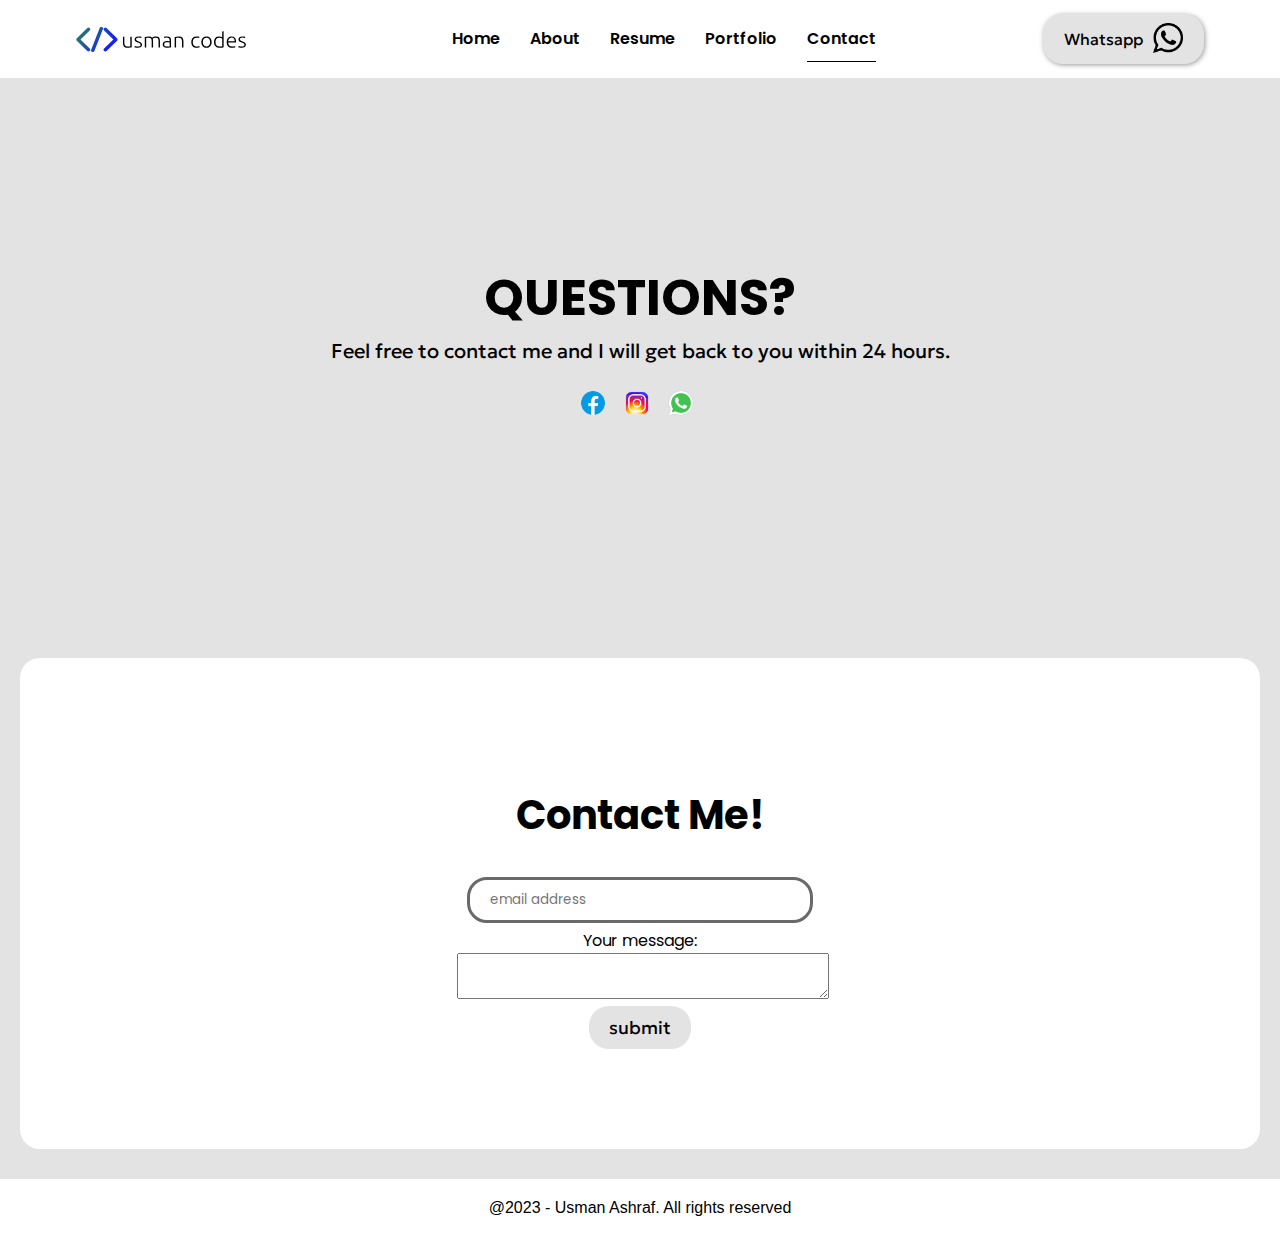
<file: contact.html>
<!DOCTYPE html>
<html lang="en">
<head>
    <meta charset="UTF-8">




       <!-- **************************google fonts link ********************************** -->

    <link rel="preconnect" href="https://fonts.googleapis.com">
   <link rel="preconnect" href="https://fonts.gstatic.com" crossorigin>

    <link href="https://fonts.googleapis.com/css2?family=Alkatra&family=Dancing+Script&family=Geologica:wght@100;900&family=Poppins:ital,wght@0,200;1,100&display=swap" rel="stylesheet">
    <meta http-equiv="X-UA-Compatible" content="IE=edge">

     <!-- **************************google fonts link end********************************** -->







    <meta name="viewport" content="width=device-width, initial-scale=1.0">

     <!-- ************************** font awwsome link ********************************** -->
    <link rel="stylesheet" href="https://cdnjs.cloudflare.com/ajax/libs/font-awesome/4.7.0/css/font-awesome.min.css">

    <meta name="viewport" content="width=device-width, initial-scale=1">


   <!-- ************************** common style.css file link ********************************** -->
   <link rel="stylesheet" href="style.css">

      <!-- **************************  Css file link for about section of navBar ********************************** -->

      <link rel="stylesheet" href="contact.css"> 



    

    <title>usmanashrraff</title>


</head>
<body>




       <!-- ************************* navigation bar ********************************** -->
       <!-- ************************* navigation bar ********************************** -->
       <!-- ************************* navigation bar ********************************** -->
       <!-- ************************* navigation bar ********************************** -->

    <nav id="nav-el">
        <div>
            <img src="default-monochrome.svg" alt="">
        </div>

        <ul id="ul-el">
            <li id="home-btnn" >Home</li>
            <li id="abt-btn">About</li>
            <li id="resume-btn">Resume</li>
          
            <li id="port-btn">Portfolio</li>
            <li id="contact-btn" style="color:black; border-bottom: 1px solid black">Contact</li>
        </ul>

        <div class="button">
            <i  id="bars" style="font-size:24px" class="fa">&#xf0c9;</i> <button>  <a style="color:black;" href=" https://wa.me/3413912683"> Whatsapp<img src="image_processing20210616-28547-1wojn8g.png" alt=""> </a> </button>
        </div>
    </nav>

<!-- ************************* navigation bar end ********************************** -->
<!-- ************************* navigation bar  end********************************** -->
<!-- ************************* navigation bar  end********************************** -->








<section id="contact-sec">
    
    <h1>QUESTIONS?</h1>
   

    <p>Feel free to contact me and I will get back to you within 24 hours.</p>
     <div class="socials">
       <img src="icons8-facebook-48.png" id="fb-link" alt="">
       <img src="icons8-instagram-48.png" id="insta-link" alt="">
       <img src="icons8-whatsapp-48.png" id="wp-link" alt="">

       <span class='span-err'></span>
    </div>
</section>





    </div>
</section>



<section id="form">

    <form id="cmt-form" action="https://formspree.io/f/mrgngrqz" method="POST" >
    <h1>Contact Me!</h1>

     <div class="inputs">
    
        <input type="email" id="email" name="email" placeholder="email address" required>
        <label>
    Your message:
    <textarea name="message" id="text-msg" required></textarea>
  </label>

  <input type="hidden" name="_next" value="http://localhost/web-project/thank_you.html">


     </div>
     <button type="submit" id="submit">submit</button>
    </form>
</section>


<footer>
    @2023 - Usman Ashraf. All rights reserved
</footer>
<!-- <script src="js files/home.js"></script>
 <script src="js files/about.js"></script>
<script src="js files/resume.js"></script>
<script src="js files/portfolio.js"></script> -->
<script src="contact.js"></script>
 <script src="script.js"></script>
    <!-- bootstrp js -->
   
</body>
</html>
</file>
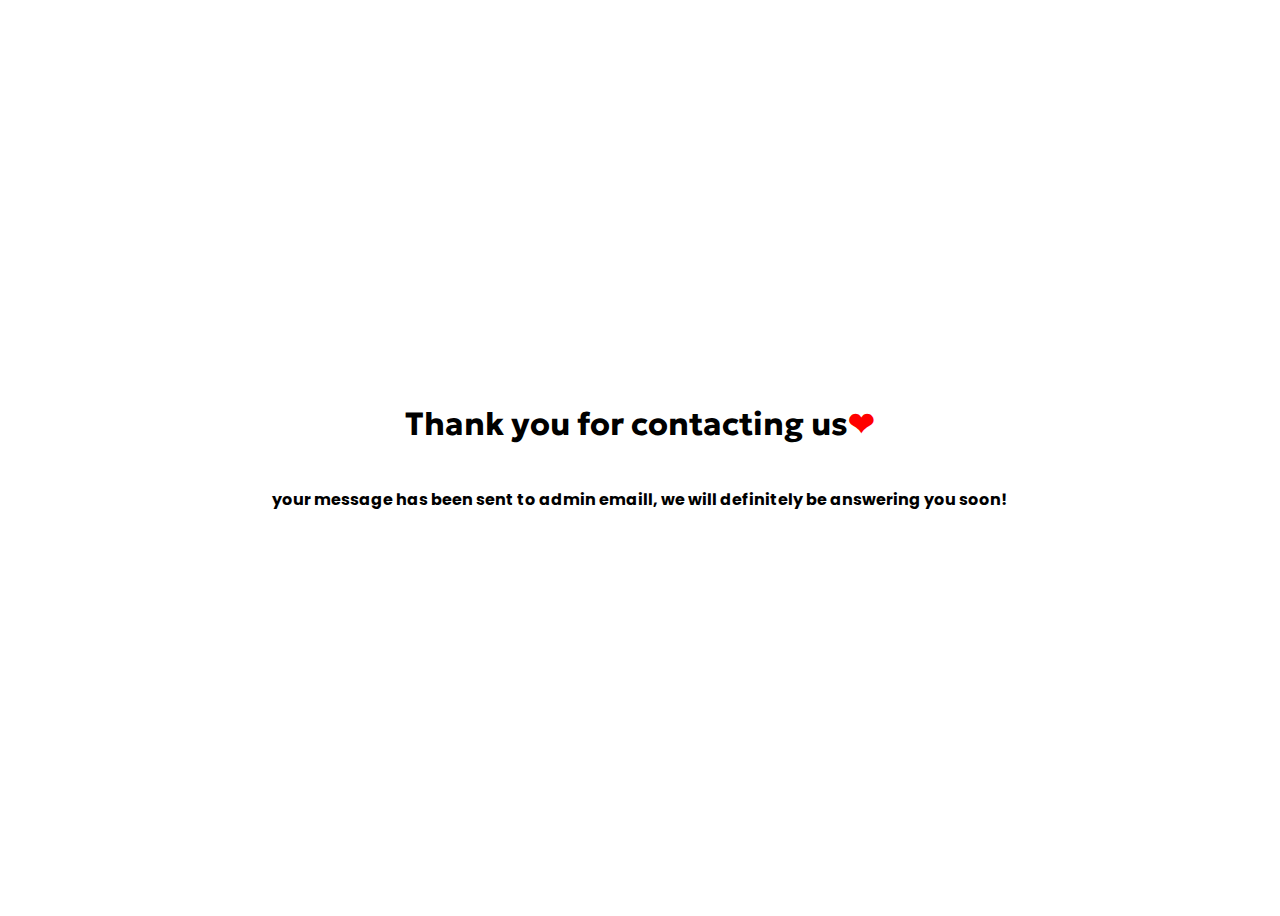
<file: thank_you.html>
<!DOCTYPE html>
<html lang="en">
<head>
    <meta charset="UTF-8">
    <meta name="viewport" content="width=device-width, initial-scale=1.0">

    <title>thank you!</title>

    <style>
        .red-heart {
            color: red;
        }
    </style>

    <link rel="stylesheet" href="thanku.css">
</head>
<body>
    

<section>
    <h1>Thank you for contacting us<span class="red-heart">&#10084;</span></h1>
    <h4 class="thanku-msg">your message has been sent to admin emaill, we will definitely be answering you soon!</h4>

</section>
</body>
</html>
</file>
<file: style.css>
@import url('https://fonts.googleapis.com/css2?family=Alkatra&family=Dancing+Script&family=Geologica:wght@100&family=Poppins:ital,wght@0,200;1,100&display=swap');
@import url('https://fonts.googleapis.com/css2?family=Alkatra&family=Dancing+Script&family=Geologica:wght@100;900&family=Noto+Sans:ital,wght@0,400;1,100&family=Poppins:ital,wght@0,200;1,100&display=swap');


*{
    transition: all 1s;
    /* border: 1px solid red; */
    font-family: 'Poppins', sans-serif;
}
:root {
    --theme: rgb(227, 227, 227);
    --menu-bar: white;
    --text-color: black;
    --selected-menu-item: black;
    /* --theme: rgb(68, 68, 68); */
   
  }
body{
    margin: 0;
    background-color: var(--theme);

}
/* //////////////////////////////////////////// nav bar styling /////////////////////////////////////// */
/* //////////////////////////////////////////// nav bar styling /////////////////////////////////////// */
/* //////////////////////////////////////////// nav bar styling /////////////////////////////////////// */


nav{
    background-color: rgb(255, 255, 255);
    display: flex;
    justify-content: space-around;
    align-items: center;
    /* margin: 5px 20px 0px 20px; */
    max-height: 80px;

    /* border-radius: 10px; */
}

nav li{
    margin: 0 15px;
    max-height: 25px;
    /* border: 1px solid red; */
    font-weight: 600;
    padding: 10px 0px;
    font-family: 'Poppins', sans-serif;
}
nav ul li:hover{
    cursor: pointer;
    max-height: 18px;
    color: var(--text-color);
    transition: all .3s;
    border-bottom: 2px solid var(--selected-menu-item);
}

nav div img{
    width: 170px;
    margin-top: 8px;
    /* border: 1px solid red; */

}
nav ul{
    /* border: 1px solid black; */
    list-style-type: none;
    display: flex;
    


}
nav .button button a img{
    background-color: var(--theme);
    width: 30px;
    margin-left: 10px;
    padding-bottom: 10px;
}
nav .button button a{
    display: flex;
    text-decoration: none;
    color: white;
    justify-content: space-between;
    padding: 0px 15px;
    font-family: 'Geologica', sans-serif;
    font-size: 16px;
    align-items: center;
}
nav .button:hover{
    transform: scale(.97);
    transition: all .3s;
}

nav .button button {
    background-color: var(--theme);
    border: 0;
    border-radius: 20px;
    outline: 0;
    box-shadow: 1px 1px 5px rgb(156, 154, 154);
    
}
nav .button i{
    display: none;
    cursor: pointer;
}

@media screen and (max-width:574px)
{
    nav .button button a{
       
        padding: 0px 10px;
    }

}
@media screen and (max-width:877px){
    
      .hide-nav{
          max-height: 80px;
      }
      .hide-ul{
        display: none;
       
      }

    nav ul{
        /* border: 1px solid black; */
        flex-direction: column;
        margin-top: 80px;
    }
    nav .button{
        margin-top: 10px;
    }
    nav .button i{
        margin-right: 10px;
        display: inline-block;
    }
    nav{
        align-items: flex-start;
        max-height: 350px;
    }
}
/* //////////////////////////////////////////// nav bar styling  end /////////////////////////////////////// */
/* //////////////////////////////////////////// nav bar styling  end /////////////////////////////////////// */
/* //////////////////////////////////////////// nav bar styling end /////////////////////////////////////// */


/* //////////////////////////////////////////// card styling  /////////////////////////////////////// */
/* //////////////////////////////////////////// card styling  /////////////////////////////////////// */
/* //////////////////////////////////////////// card styling  /////////////////////////////////////// */

.card{

    border-radius: 15px;
    margin-top: 20px;
    margin-left: 30px;
    /* margin-left: 10px; */
    max-width: 430px;
    padding: 10px;
    background-color: rgb(255, 255, 255);
    display: flex;
    justify-content: center;
    flex-direction: column;
    align-items: center;
}
.card .intro{
    text-align: center;
}
.card .intro h2{
    font-family: 'Geologica', sans-serif;
    

    background-color: #f3ec78;
    background-image: linear-gradient(45deg, rgba(4, 129, 213, 0.6), rgba(16, 157, 200, 0.651), #bd3232, rgb(134, 9, 9));
    background-size: 100%;
    -webkit-background-clip: text;
    -moz-background-clip: text;
    -webkit-text-fill-color: transparent; 
    -moz-text-fill-color: transparent;
    
    
  font-size: 30px;
}
.card .intro img{
    margin-top: 30px;
    width: 170px;
    background-color: var(--theme);
    border-radius: 50%;

}
.tags{
    text-align: center;
    padding: 10px 20px;
}
.tags p{
    font-family: 'Geologica', sans-serif;
font-size: 16px;
font-weight: 500px;
    padding: 10px 15px;
    border-radius: 20px;
    /* box-shadow: 1px 1px  6px #000000; */
    background-color: rgb(237, 237, 237);
    display: inline-block;
    margin: 5px 10px;
}


.para {
    padding: 10px 40px;
    display: flex;
    justify-content: center;
    align-items: center;
    flex-direction: column;
}
.para button img{
     width: 25px;
    margin-left: 5px;
}
.para button{
    display: flex;
    align-items: center;
    padding: 10px 15px;
    border-radius: 30px;
    background-color: var(--theme);
    border: 0;
    outline: 0;
    font-family: 'Noto Sans', sans-serif;


}
.para button:hover{
    transition: all .2s;
    cursor: pointer;
   box-shadow: 1px 1px  10px black;
  
}
.para p{
 text-align: center;
 font-family: 'Noto Sans', sans-serif;
 line-height: 25px;
 

}
.para .loc{
    margin-top: 20px;
    display: flex;
    align-items: center;
}
.para .loc p{
    font-size: 13px;
}
.para .loc img{
    width: 25px;
    /* padding-right: 10px; */
    
}
.social img:hover{
    cursor: pointer;
    transform: scale(1.4);
}
.social img{
    width: 20px;
    padding: 10px;
}
/* //////////////////////////////////////////// card styling  end /////////////////////////////////////// */
/* //////////////////////////////////////////// card styling  end /////////////////////////////////////// */
/* //////////////////////////////////////////// card styling  end /////////////////////////////////////// */


/* next section */
main{
    display: flex;
    justify-content: space-between;
    align-items: flex-start;
    
}
main .next{
   margin-top: -5px;
   max-width: 650px;
   /* border:1px solid red; */
   padding: 0 30px;
   margin-right: 40px;
  
}
main .next P{
    
font-size: 17px;
font-family: Geologica;
}
main .next #next-p1{
    margin-top: -30px;
}
main .next h1{
    font-family: poppins;
    font-size: 40px;
    font-weight: bold;
}


/*  /////////////////////////////////////////////progress bars  /////////////////////////////////////// */
/*  /////////////////////////////////////////////progress bars  /////////////////////////////////////// */
/*  /////////////////////////////////////////////progress bars  /////////////////////////////////////// */

.progress-bars{
    margin-top: 30px;
}
.progress-bars div{
      margin-top: -10px;

    background-color: #dcdcdc;
    max-width: 550px;
    border-radius: 50px;
    border-top-left-radius: 0;
    border-bottom-left-radius: 0;

}
.progress-bars div div{
    background-color: #d44242;
  width: 0%;
    transition: all .5s;
    /* border-radius: 10px; */
    padding:  0px 10px;
    text-align: center;
    letter-spacing: 3px;
    font-family: 'Geologica', sans-serif;    font-size: 30px;
    font-size: 12px;    color: white;
}
.js-bar{


    margin-top: -10px;
    background-color:  #dcdcdc;
    max-width: 550px;
    border-radius: 10px;
    /* border-radius: 10px; */
    /* border-top-left-radius: 10px; */
    
}
.js-bar div{
    background-color: #c5ae00;
    width: 0%;
    padding:  0px 10px;
    text-align: center;
    letter-spacing: 3px;
    font-family: 'Geologica', sans-serif; 
    font-size: 12px;    color: white;
}



.php-bar{


    margin-top: -10px;
    background-color:  #dcdcdc;
    max-width: 550px;
    /* border-radius: 10px; */
    border-radius: 20px;
    /* border-top-left-radius: 10px; */
    
}
.php-bar div{
    background-color: #005da9;
    width: 87%;
    padding:  0px 10px;
    text-align: center;
    letter-spacing: 3px;
    font-family: 'Geologica', sans-serif;    font-size: 30px;
    font-size: 12px;
    color: white;
}


.WP-bar{


    margin-top: -10px;
    background-color:  #dcdcdc;
    max-width: 550px;
    border-radius: 20px;
    /* border-radius: 10px; */
    /* border-top-left-radius: 10px; */
    
}
.WP-bar div{
    background-color: #323232;
    width: 0%;
    padding:  0px 10px;
    text-align: center;
    letter-spacing: 3px;
    font-family: 'Geologica', sans-serif;    font-size: 30px;
   font-size: 12px;
    color: white;
}



/* ////////////////////////////////////////   facts //////////////////////////////////////                               */
.facts{
    margin-top: 60px;
    text-align: center;
    /* border: 1px solid red; */

}
.facts .f{
    font-family: 'Geologica', sans-serif; 
   font-size: 30px;
    color: rgb(0, 0, 0);
    margin-bottom: -30px;
}
.els {
    display: flex;
    justify-content: space-around;
    align-items: center;
}
.els div h1{
    color: rgb(0, 62, 63);
    font-size: 50px;
    margin-bottom: 0px;
    padding-right: 10px;
    border-right: 2px solid black;
}
.els div span{
    font-family: 'Noto Sans', sans-serif;

}
/*  /////////////////////////////////////////////progress bars  end /////////////////////////////////////// */
/*  /////////////////////////////////////////////progress bars  end /////////////////////////////////////// */


/* responsiveness */
@media screen and (max-width:877px){
   .card{
    max-width: 350;
    margin-right: 30px;
   } 
main{
    flex-direction: column;
    justify-content: center;
    align-items: center;
}
main .next{
    max-width: 350px;
}

.els div{
    margin: 0 40px;
}
}

@media screen and (max-width:593px){
.facts .els div h1{
    font-size: 30px;
}


}



/* footer */
footer{
    text-align: center;
    margin-top: 20px ;
    
   

    font-family: 'nato', sans-serif; 
    background-color: white;
    padding: 20px 40px;
}




.hide-main-el{
    display: none;
}

#home-btn{
    color: var(--text-color);
    border-bottom: 2px solid var(--selected-menu-item);
}













body::-webkit-scrollbar {
    width: 20px;               /* width of the entire scrollbar */
   
  }
  
  body::-webkit-scrollbar-track {
    background: #fcfcfc;        /* color of the tracking area */
   
  }
  
  body::-webkit-scrollbar-thumb {
    background-color: #0cc9d6;   /* color of the scroll thumb */
    
    border-radius: 40px;       /* roundness of the scroll thumb */
    border: 3px solid #ffffff;  /* creates padding around scroll thumb */
  }
  .inner-div b{
    font-family: 'Noto Sans', sans-serif;
  }
</file>
<file: contact.css>
.hide-contact{
    display: none;
}

#contact-sec{
     display: flex;
     justify-content: center;
     align-items: center;
     flex-direction: column;
     height: 550px;
}
#contact-sec p{
    
    font-family: 'Geologica', sans-serif;
    font-size: 20px;
    
}

#text-msg{

  width: 100%;
}

#contact-sec h1{
    margin: -18px 0px;
    font-family: 'poppins', sans-serif;
    font-size: 50px;
    font-weight: bold;
}
#contact-btn{
    color: var(--theme);
    border-bottom:1px solid var(--theme) ;
}

.socials img{
    width: 30px;
    margin-top: 0px;
    margin: 4px 5px;
   
}
.socials img:hover{
    cursor: pointer;
    transition: all .4s;
    transform: rotate(30deg);
}

/* form section */
#form {
    text-align: center;
    background-color:white;
    padding: 100px 200px;
    margin: 30px 20px;
    border-radius: 20px;
/* border: 1px solid red; */
}
#form h1{
    font-family: 'poppins', sans-serif;
    font-size: 40px;
}
#form .inputs{
    
    display: flex;
    justify-content: center;
    align-items: center;
    /* border: 1px solid red; */
    width: 100%;
    flex-direction: column;
    

}
#form .inputs input{
  width: 300px;
  padding: 10px 20px;
  border: 0;
  outline: 0;
  border-radius: 20px;
  border: 3px solid rgb(105, 105, 105);
  margin: 5px 0px;
}
#form .inputs input:focus{
  border: 3px solid var(--theme);
  transition: all .4s ease-in;
}

#submit:hover{
    background-color: white;
    color: black;
    transition: all .3s;
    outline: 1px solid black;
}
#submit{
    font-family: 'Geologica', sans-serif;
    font-size: 18px;

    cursor: pointer;
    padding: 10px 20px;
    border: 0;
    border-radius: 20px;
    background-color: var(--theme);
}



body::-webkit-scrollbar {
    width: 20px;               /* width of the entire scrollbar */
   
  }
  
  body::-webkit-scrollbar-track {
    background: #ffffff;        /* color of the tracking area */
   
  }
  
  body::-webkit-scrollbar-thumb {
    background-color: var(--theme);   /* color of the scroll thumb */
    
    border-radius: 20px;       /* roundness of the scroll thumb */
    border: 3px solid #fbfbfb;  /* creates padding around scroll thumb */
  }



  @media screen and (max-width:1113px){
    body::-webkit-scrollbar {
        width: 15px;               /* width of the entire scrollbar */
       
      }
     

      #form .inputs .fst input{

        width: 627px;
      }

      #form h1{
        font-size: 30px;
        margin-left: -50px;
    }
       

  }


  .span-err{
    padding: 3px ;
    color:rgb(214, 4, 4)
  }
  @media screen and (max-width:752px){
   

      #form .inputs .fst input{

        width: 400px;
       
       
      }
      #form .inputs .in{

        width: 400px;
       
       
      }
      #public-sec .top h1{
      
      margin-left: -100px;
      }



      #contact-sec p{
    
      
        font-size: 13px;
        
    }
    #public-sec .comments-sec ,#contact-sec h1,#public-sec .top textarea,#public-sec .top button{
        margin-left: -100px;
      
    }
  }


  @media screen and (max-width:500px){
   

    #form .inputs .fst input{

      width: 350px;
     
     
    }
    #form .inputs .in{

      width: 350px;
     
     
    }




   
}



#public-sec{
  background-color: #252525;
 padding-left: 150px;
 padding-top: 100px;
 margin: 20px;
 border-radius: 20px;
 padding-bottom: 100px;
}
#public-sec .top h1{
  font-family: 'Geologica', sans-serif;
font-size: 30px;
color: var(--theme);
}
#public-sec .top textarea{
    padding: 20px;
  width: 600px;
  border: 0;
  resize: none;
  font-family: 'Geologica', sans-serif;
  font-size: 17px;
    outline: 0;
}
#public-sec .top button{
  padding: 10px 20px;
  display: block;
  border: 0;
  font-family: 'Noto Sans', sans-serif;
  outline: 0;
  background-color: var(--theme);
}
#public-sec .top button:hover{
  background-color: var(--theme);
  outline: 1px solid black;
  cursor: pointer;
  transition: all .3s;

}
#public-sec .top textarea:focus{
  outline: 3px solid  ;
  border: 0;
  transition: all .3s;
}
#public-sec .top{
  text-align: start;
}
#public-sec .comments-sec p{
  color: white;
}
#public-sec .comments-sec h1{
  font-family: 'Geologica', sans-serif;
  font-size: 30px;
  color: var(--theme);
}
#public-sec .comments-sec p::before{
  content: "Comment; ";
  color: var(--theme);
  cursor: pointer;
}

#public-sec .comments-sec p{
  font-size: 15px;
  font-family: 'Geologica', sans-serif;


}
#alert{
  font-family: 'Geologica', sans-serif;
transition: .5s all;
  color: var(--theme);
}
.hide-alert{
  display: none;
  
}
#del-cmt{
  color: #d40000;
  /* font-weight: bold; */
  cursor: pointer;
  font-size: 18px;
  text-decoration: none;
  text-transform: none;
}

@media screen and (max-width:866px)
{
  #public-sec .top textarea{
      width: 500px;
      
   
 
}

}

@media screen and (max-width:789px)
{
  #public-sec .top textarea{
      width: 400px;
      
   
 
}

}


@media screen and (max-width:666px)
{
  #public-sec .top textarea{
      width: 300px;
      
   
 
}

}

@media screen and (max-width:552px)
{
  #public-sec .top textarea{
      width: 200px;
      height: 100px;
      
   
 
}

}
</file>
<file: thanku.css>
@import url('https://fonts.googleapis.com/css2?family=Alkatra&family=Dancing+Script&family=Geologica:wght@100&family=Poppins:ital,wght@0,200;1,100&display=swap');
@import url('https://fonts.googleapis.com/css2?family=Alkatra&family=Dancing+Script&family=Geologica:wght@100;900&family=Noto+Sans:ital,wght@0,400;1,100&family=Poppins:ital,wght@0,200;1,100&display=swap');

.thanku-msg{

    
    font-family: poppins;

   
   

}

h1{
    font-family: 'Geologica', sans-serif; 


    }

    section{
        height: 100vh;
        display: flex;
        justify-content: center;
       align-items: center;
        flex-direction: column;
    }
</file>
